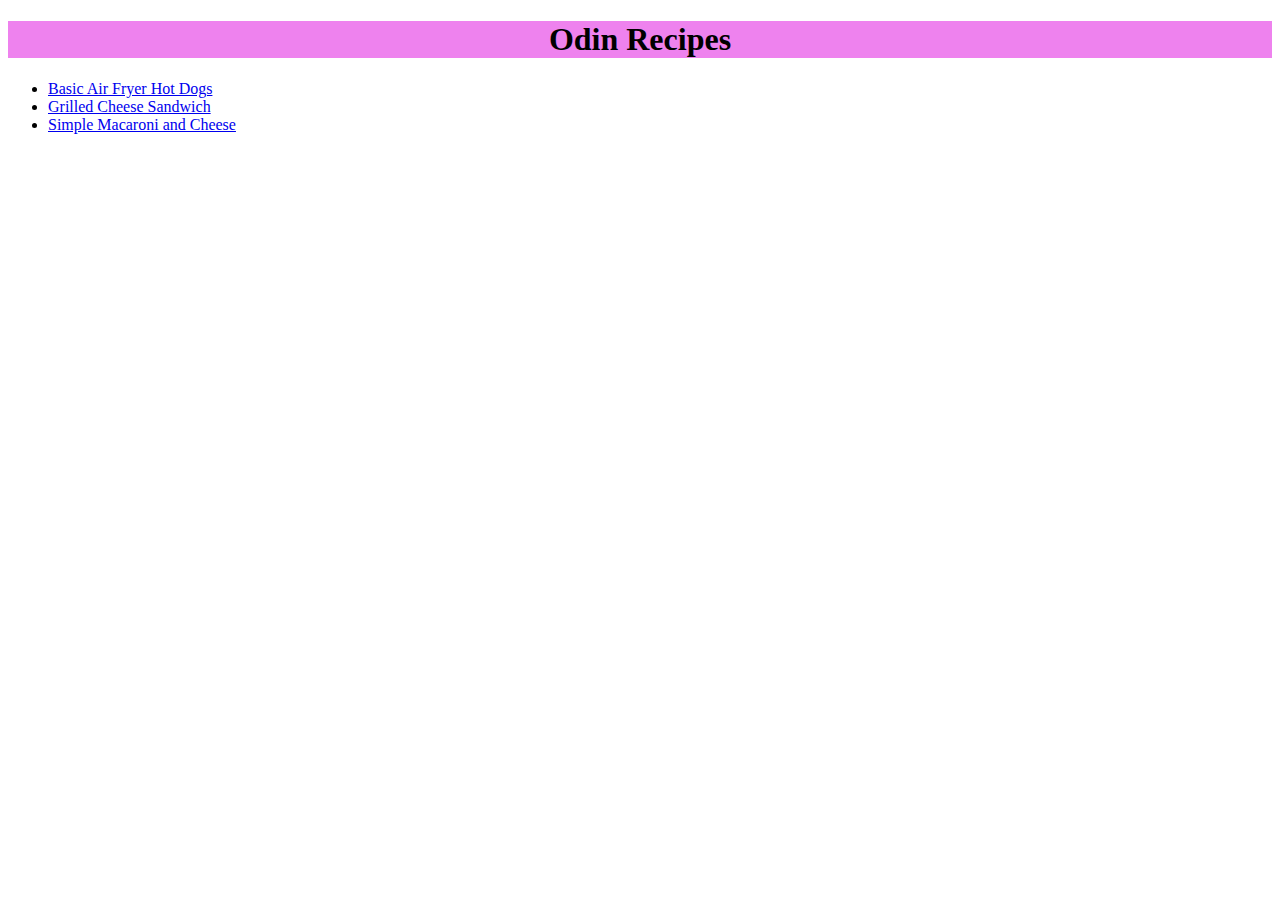
<file: index.html>
<!DOCTYPE html>
<html lang="en">
<head>
  <meta charset="UTF-8">
  <meta http-equiv="X-UA-Compatible" content="IE=edge">
  <meta name="viewport" content="width=device-width, initial-scale=1.0">
  <title>Odin Recipes</title>
  <link rel="stylesheet" href="./styles.css">
</head>
<body>
  <h1>Odin Recipes</h1>
  <ul>
    <li><a href="recipes/bisic-air-fryer-hotdog.html">Basic Air Fryer Hot Dogs</a></li>
    <li><a href="recipes/grilled-cheese-sandwitch.html">Grilled Cheese Sandwich</a></li>
    <li><a href="recipes/simple-macaroni-and-cheese.html">Simple Macaroni and Cheese</a></li>
  </ul>
</body>
</html>
</file>
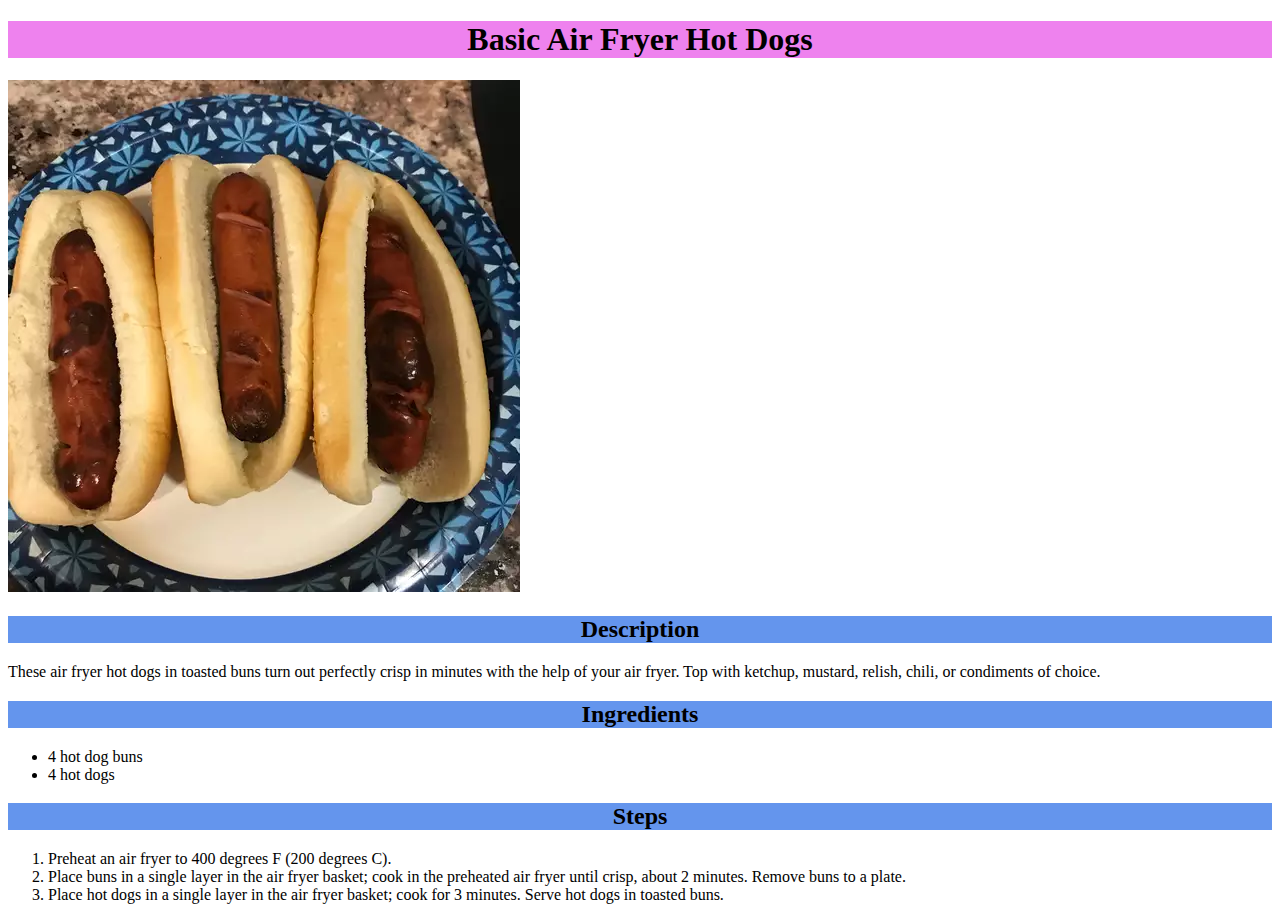
<file: recipes/bisic-air-fryer-hotdog.html>
<!DOCTYPE html>
<html lang="en">
<head>
  <meta charset="UTF-8">
  <meta http-equiv="X-UA-Compatible" content="IE=edge">
  <meta name="viewport" content="width=device-width, initial-scale=1.0">
  <title>Basic Air Fryer Hot Dogs</title>
  <link rel="stylesheet" href="../styles.css">
</head>
<body>
  <h1>Basic Air Fryer Hot Dogs</h1>
  <img src="../images/three-hot-dogs.webp" alt="three hot dogs on a plate">
  <h2>Description</h2>
  <p>These air fryer hot dogs in toasted buns turn out perfectly crisp in minutes with the help of your air fryer. Top with ketchup, mustard, relish, chili, or condiments of choice.</p>
  <h2>Ingredients</h2>
  <ul>
    <li>4 hot dog buns</li>
    <li>4 hot dogs</li>
  </ul>
  <h2>Steps</h2>
  <ol>
    <li>Preheat an air fryer to 400 degrees F (200 degrees C).</li>
    <li>Place buns in a single layer in the air fryer basket; cook in the preheated air fryer until crisp, about 2 minutes. Remove buns to a plate.</li>
    <li>Place hot dogs in a single layer in the air fryer basket; cook for 3 minutes. Serve hot dogs in toasted buns.</li>
  </ol>
</body>
</html>
</file>
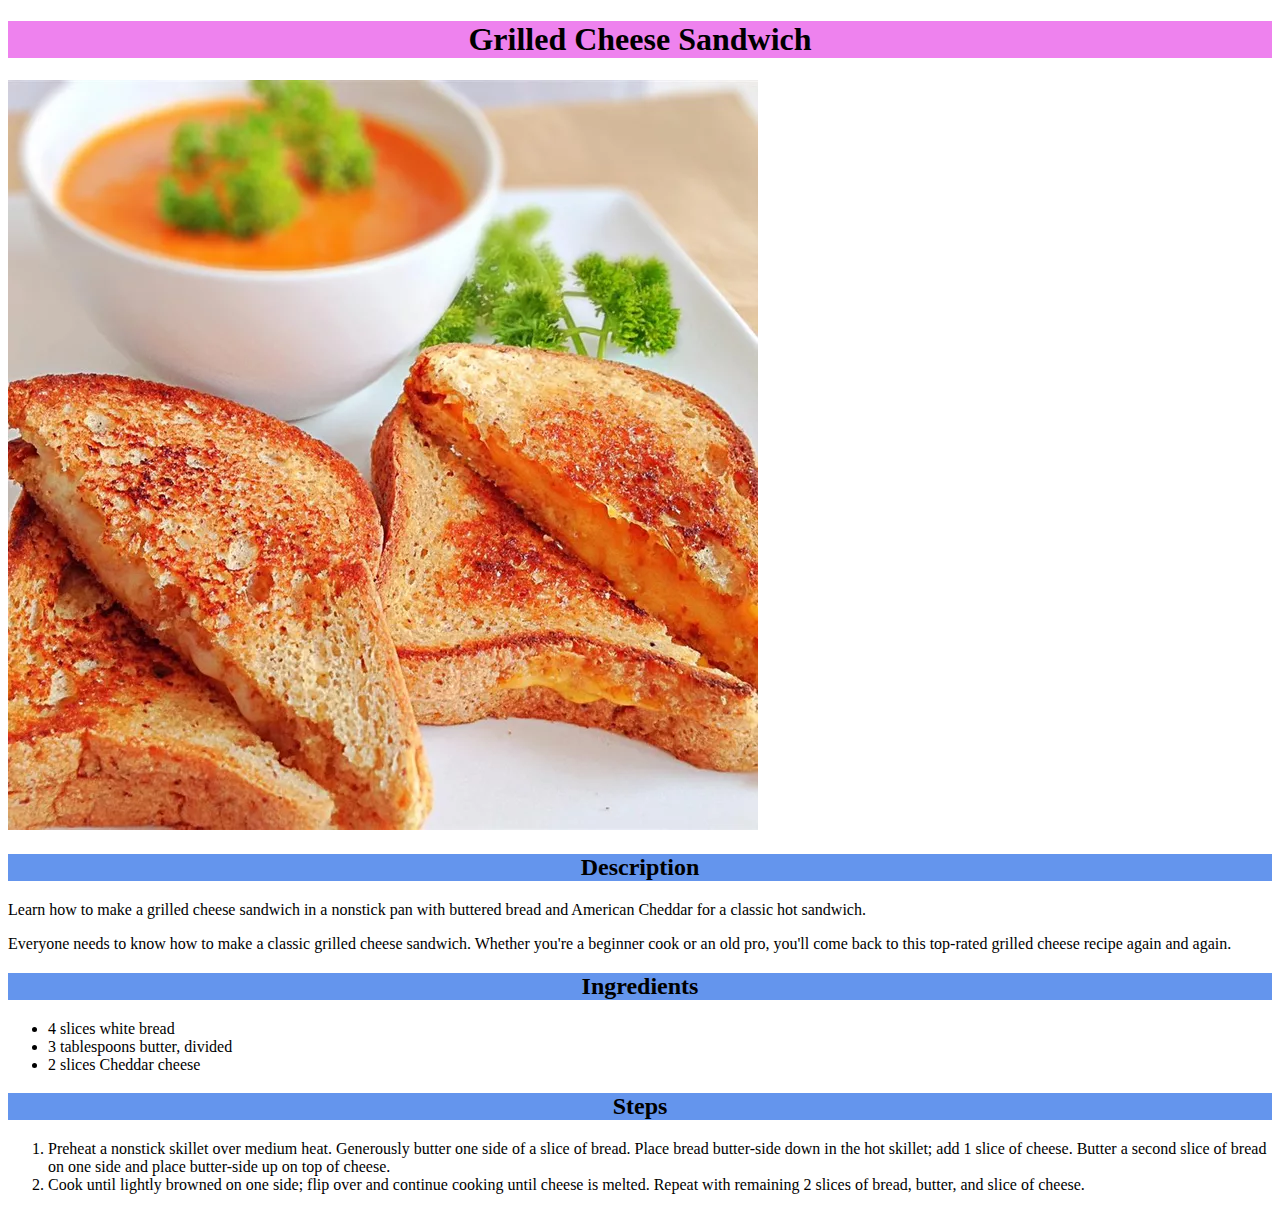
<file: recipes/grilled-cheese-sandwitch.html>
<!DOCTYPE html>
<html lang="en">
<head>
  <meta charset="UTF-8">
  <meta http-equiv="X-UA-Compatible" content="IE=edge">
  <meta name="viewport" content="width=device-width, initial-scale=1.0">
  <title>Grilled Cheese Sandwich</title>
  <link rel="stylesheet" href="../styles.css">
</head>
<body>
  <h1>Grilled Cheese Sandwich</h1>
  <img src="../images/grilly-cheese-sandwitch.webp" alt="a grilly cheese sandwitch">
  <h2>Description</h2>
  <p>Learn how to make a grilled cheese sandwich in a nonstick pan with buttered bread and American Cheddar for a classic hot sandwich.</p>
  <p>Everyone needs to know how to make a classic grilled cheese sandwich. Whether you're a beginner cook or an old pro, you'll come back to this top-rated grilled cheese recipe again and again.</p>
  <h2>Ingredients</h2>
  <ul>
    <li>4 slices white bread</li>
    <li>3 tablespoons butter, divided</li>
    <li>2 slices Cheddar cheese</li>
  </ul>
  <h2>Steps</h2>
  <ol>
    <li>Preheat a nonstick skillet over medium heat. Generously butter one side of a slice of bread. Place bread butter-side down in the hot skillet; add 1 slice of cheese. Butter a second slice of bread on one side and place butter-side up on top of cheese.</li>
    <li>Cook until lightly browned on one side; flip over and continue cooking until cheese is melted. Repeat with remaining 2 slices of bread, butter, and slice of cheese.</li>
  </ol>
</body>
</html>
</file>
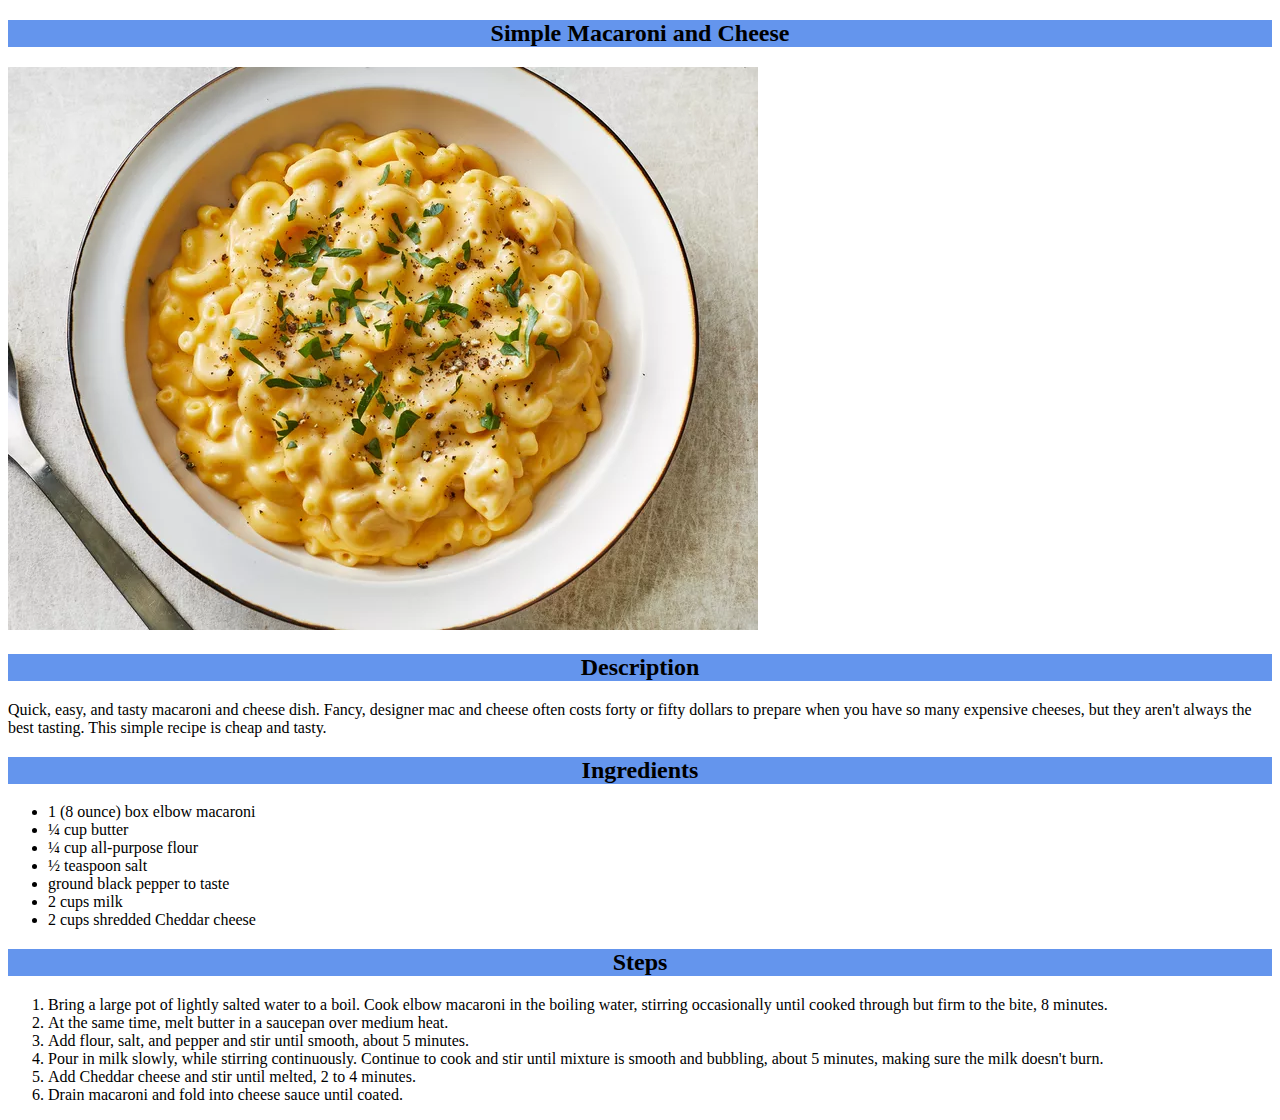
<file: recipes/simple-macaroni-and-cheese.html>
<!DOCTYPE html>
<html lang="en">
<head>
  <meta charset="UTF-8">
  <meta http-equiv="X-UA-Compatible" content="IE=edge">
  <meta name="viewport" content="width=device-width, initial-scale=1.0">
  <title>Simple Macaroni and Cheese</title>
  <link rel="stylesheet" href="../styles.css">
</head>
<body>
  <h2>Simple Macaroni and Cheese</h2>
  <img src="../images/simple-macaroni.webp" alt="a simple macaroni on a plate">
  <h2>Description</h2>
  <p>Quick, easy, and tasty macaroni and cheese dish. Fancy, designer mac and cheese often costs forty or fifty dollars to prepare when you have so many expensive cheeses, but they aren't always the best tasting. This simple recipe is cheap and tasty.</p>
  <h2>Ingredients</h2>
  <ul>
    <li>1 (8 ounce) box elbow macaroni</li>
    <li>¼ cup butter</li>
    <li>¼ cup all-purpose flour</li>
    <li>½ teaspoon salt</li>
    <li>ground black pepper to taste</li>
    <li>2 cups milk</li>
    <li>2 cups shredded Cheddar cheese</li>
  </ul>
  <h2>Steps</h2>
  <ol>
    <li>Bring a large pot of lightly salted water to a boil. Cook elbow macaroni in the boiling water, stirring occasionally until cooked through but firm to the bite, 8 minutes.</li>
    <li>At the same time, melt butter in a saucepan over medium heat.</li>
    <li>Add flour, salt, and pepper and stir until smooth, about 5 minutes.</li>
    <li>Pour in milk slowly, while stirring continuously. Continue to cook and stir until mixture is smooth and bubbling, about 5 minutes, making sure the milk doesn't burn.</li>
    <li>Add Cheddar cheese and stir until melted, 2 to 4 minutes.</li>
    <li>Drain macaroni and fold into cheese sauce until coated.</li>
  </ol>
</body>
</html>
</file>
<file: styles.css>
h1, h2 {
  text-align: center;
}

h1 {
  background-color: violet;
}

h2 {
  background-color:cornflowerblue;
}
</file>
